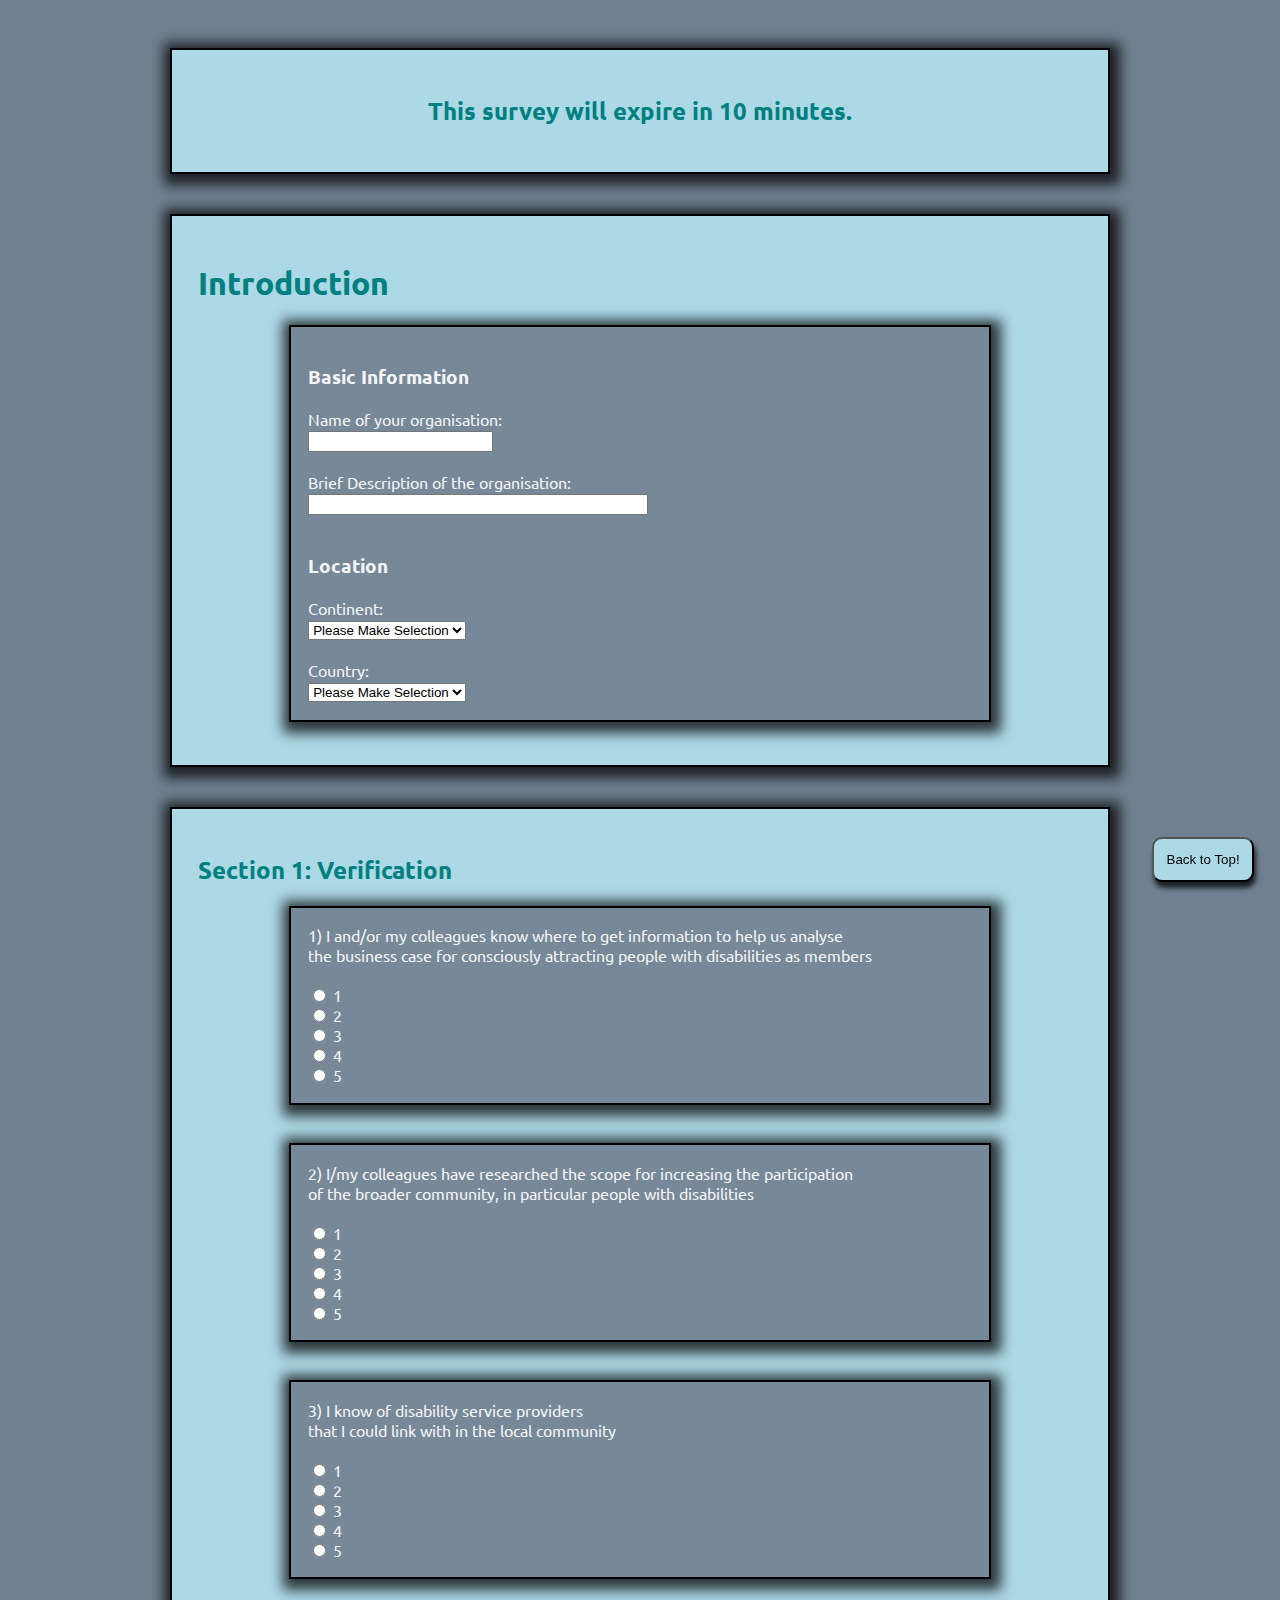
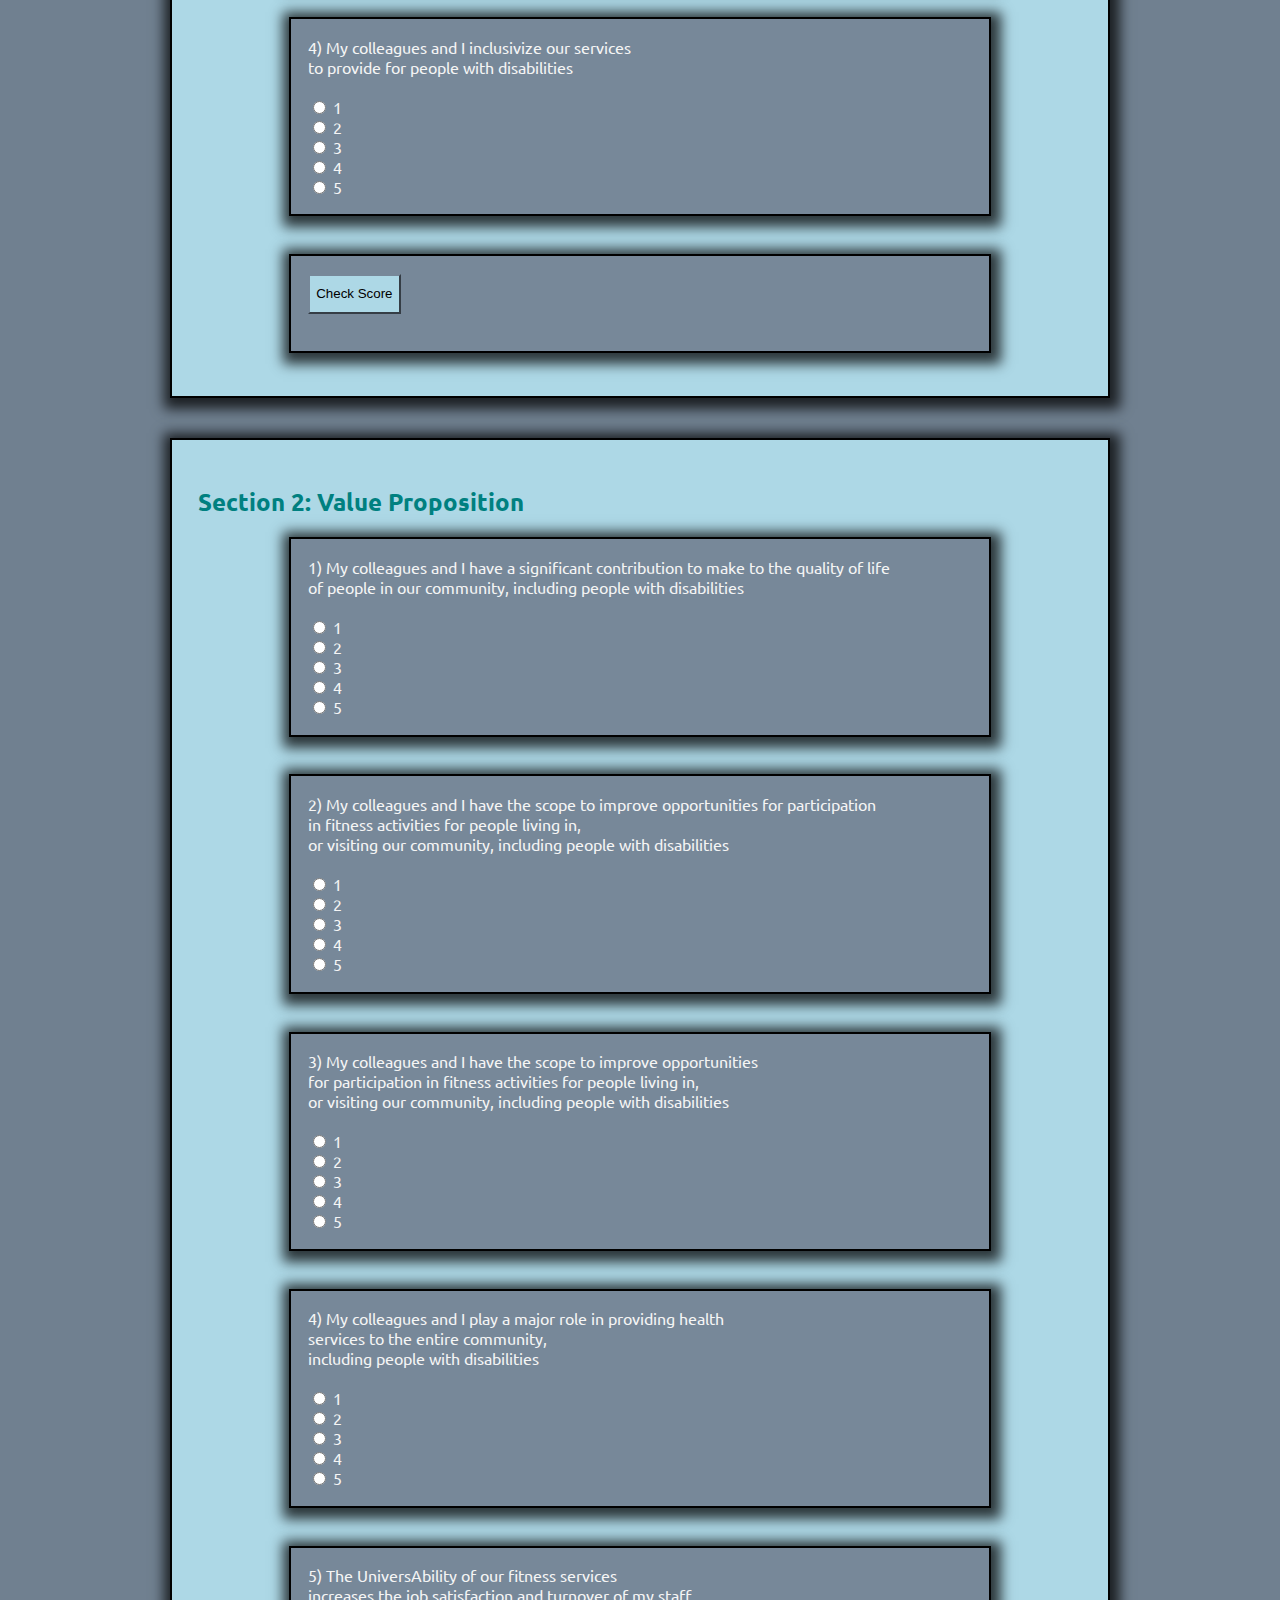
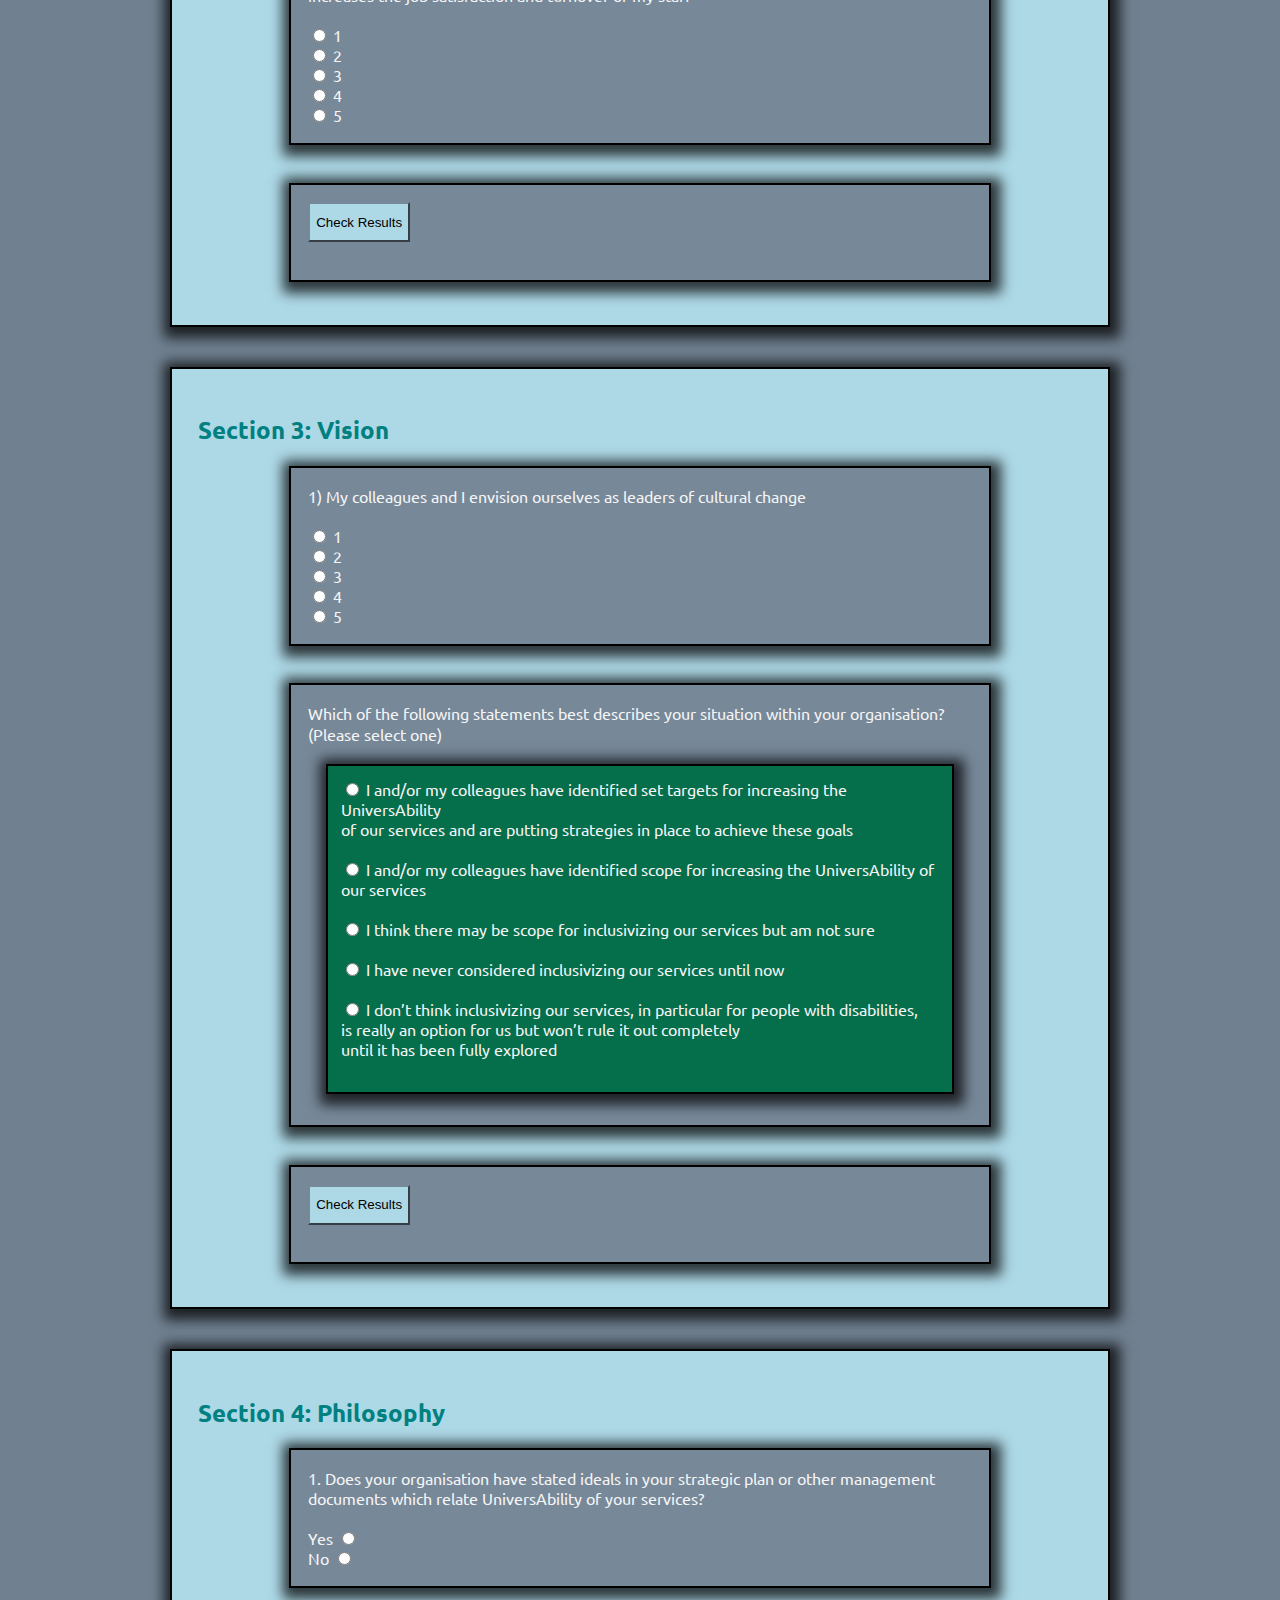
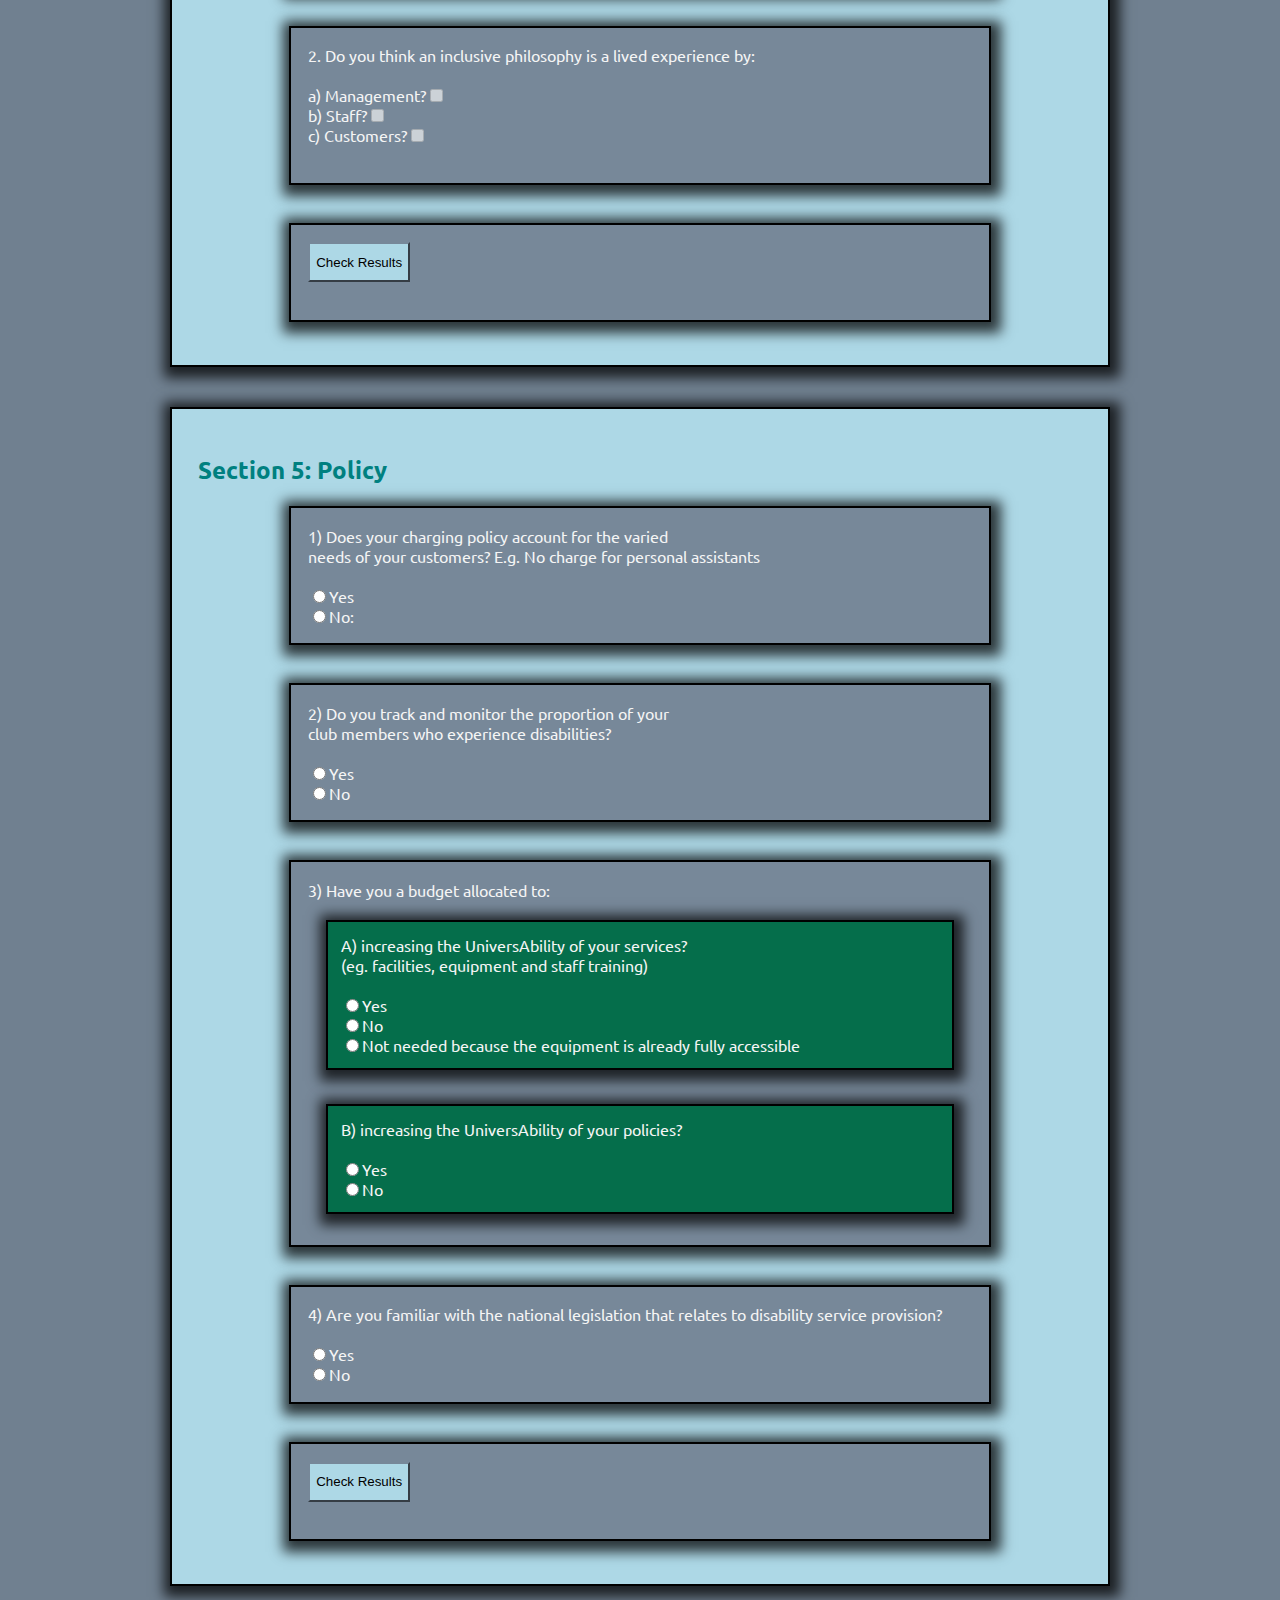
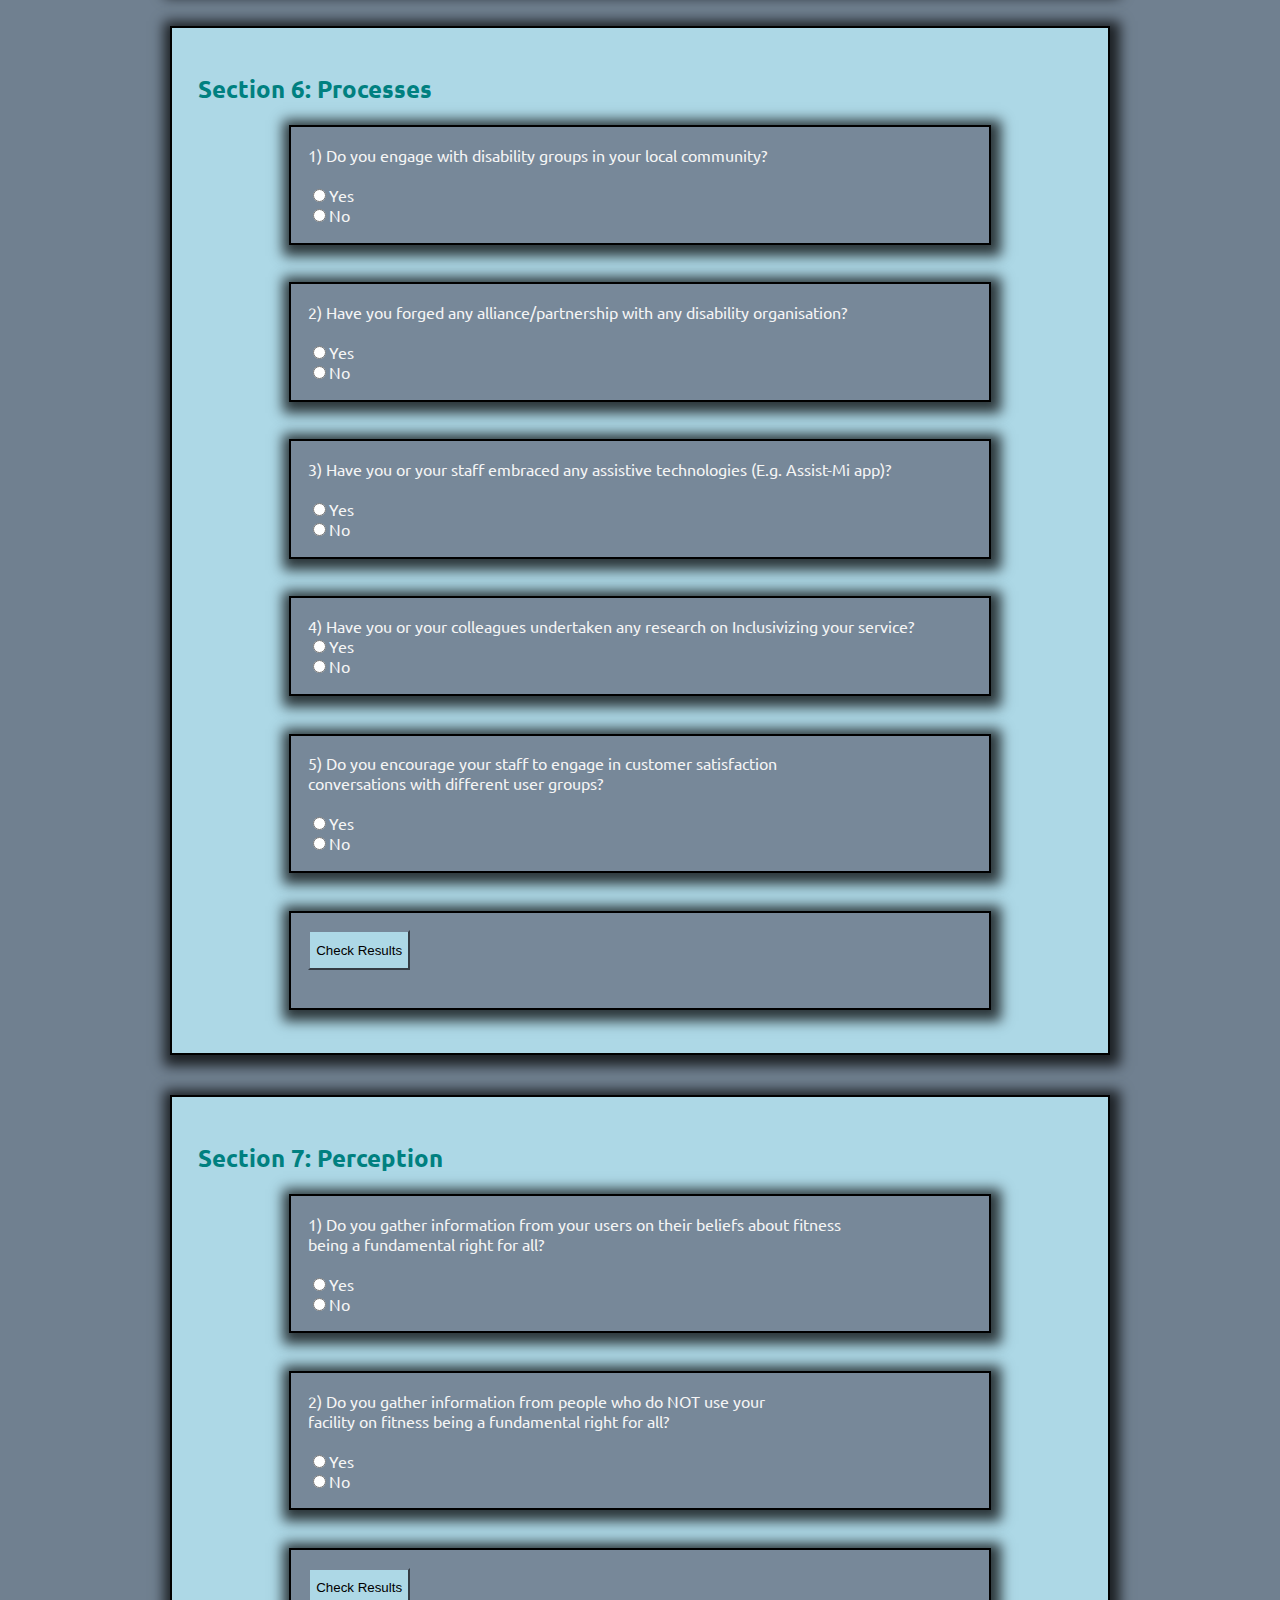
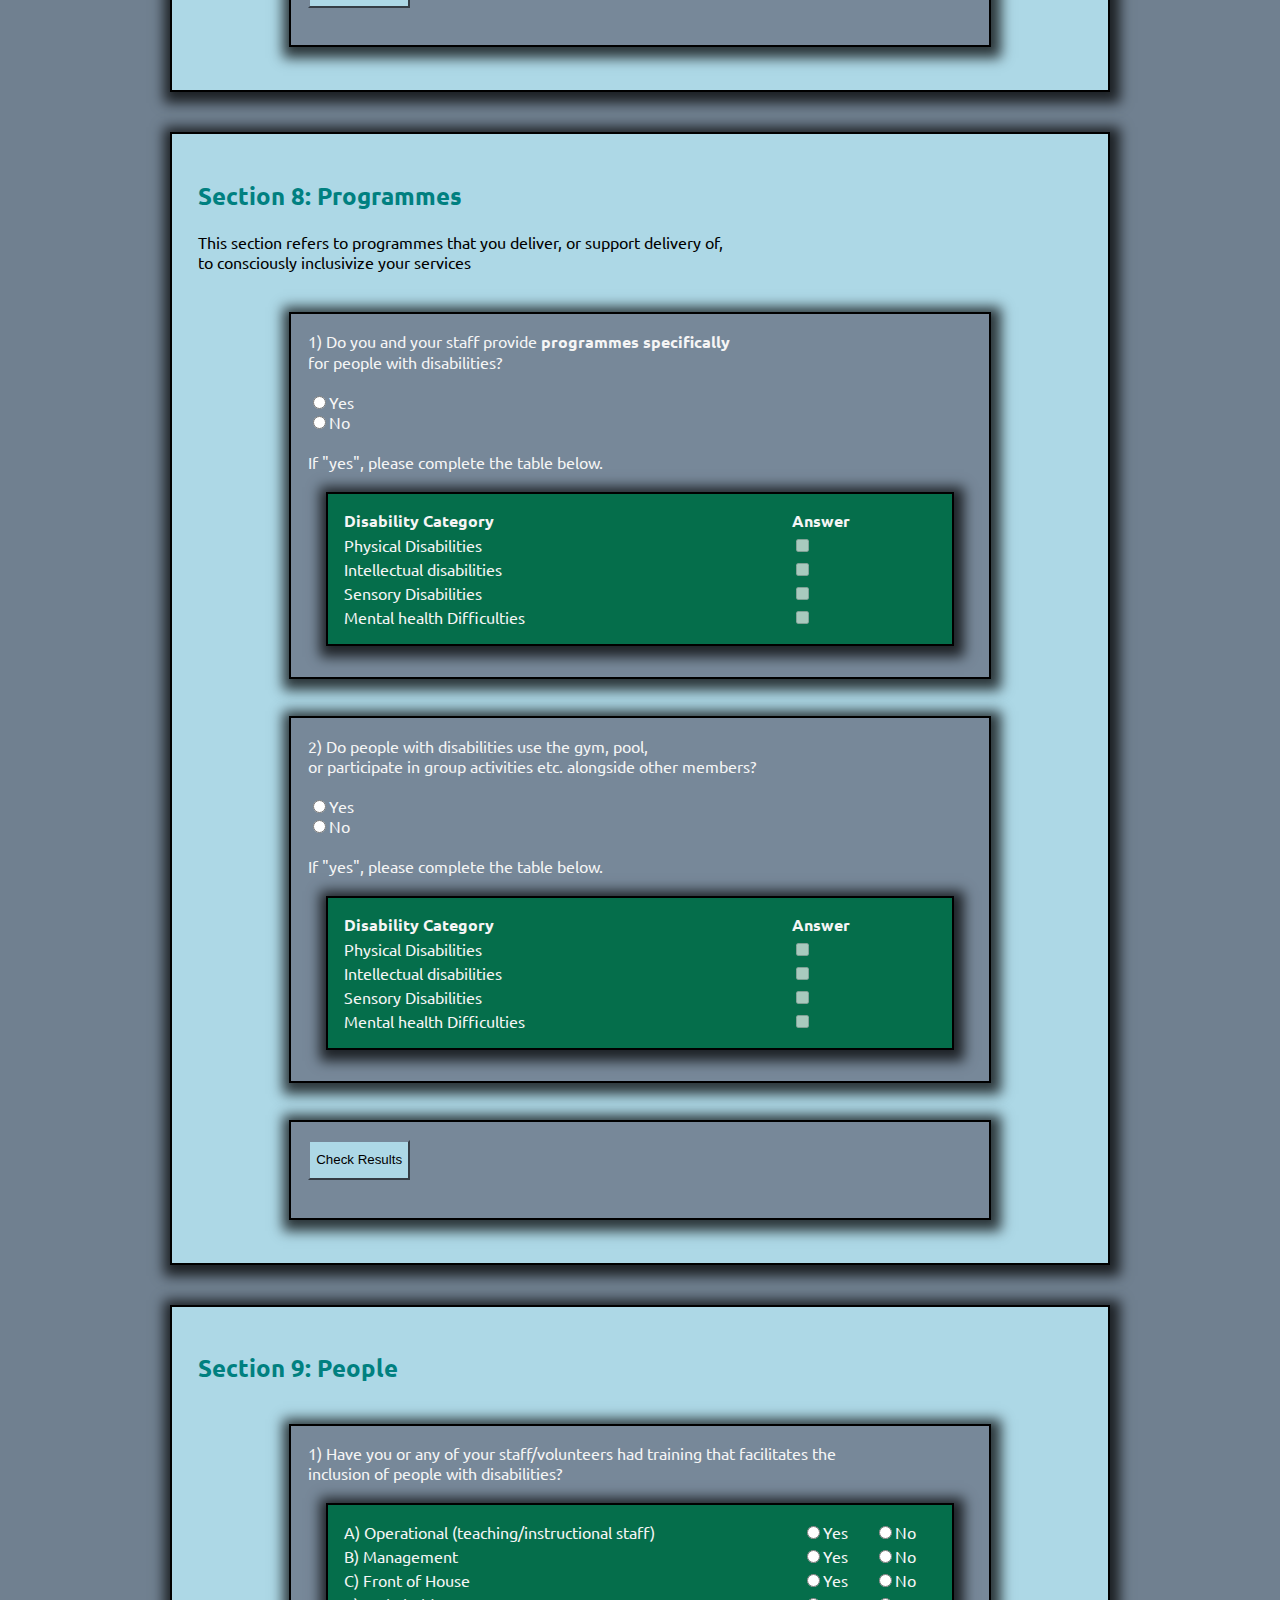
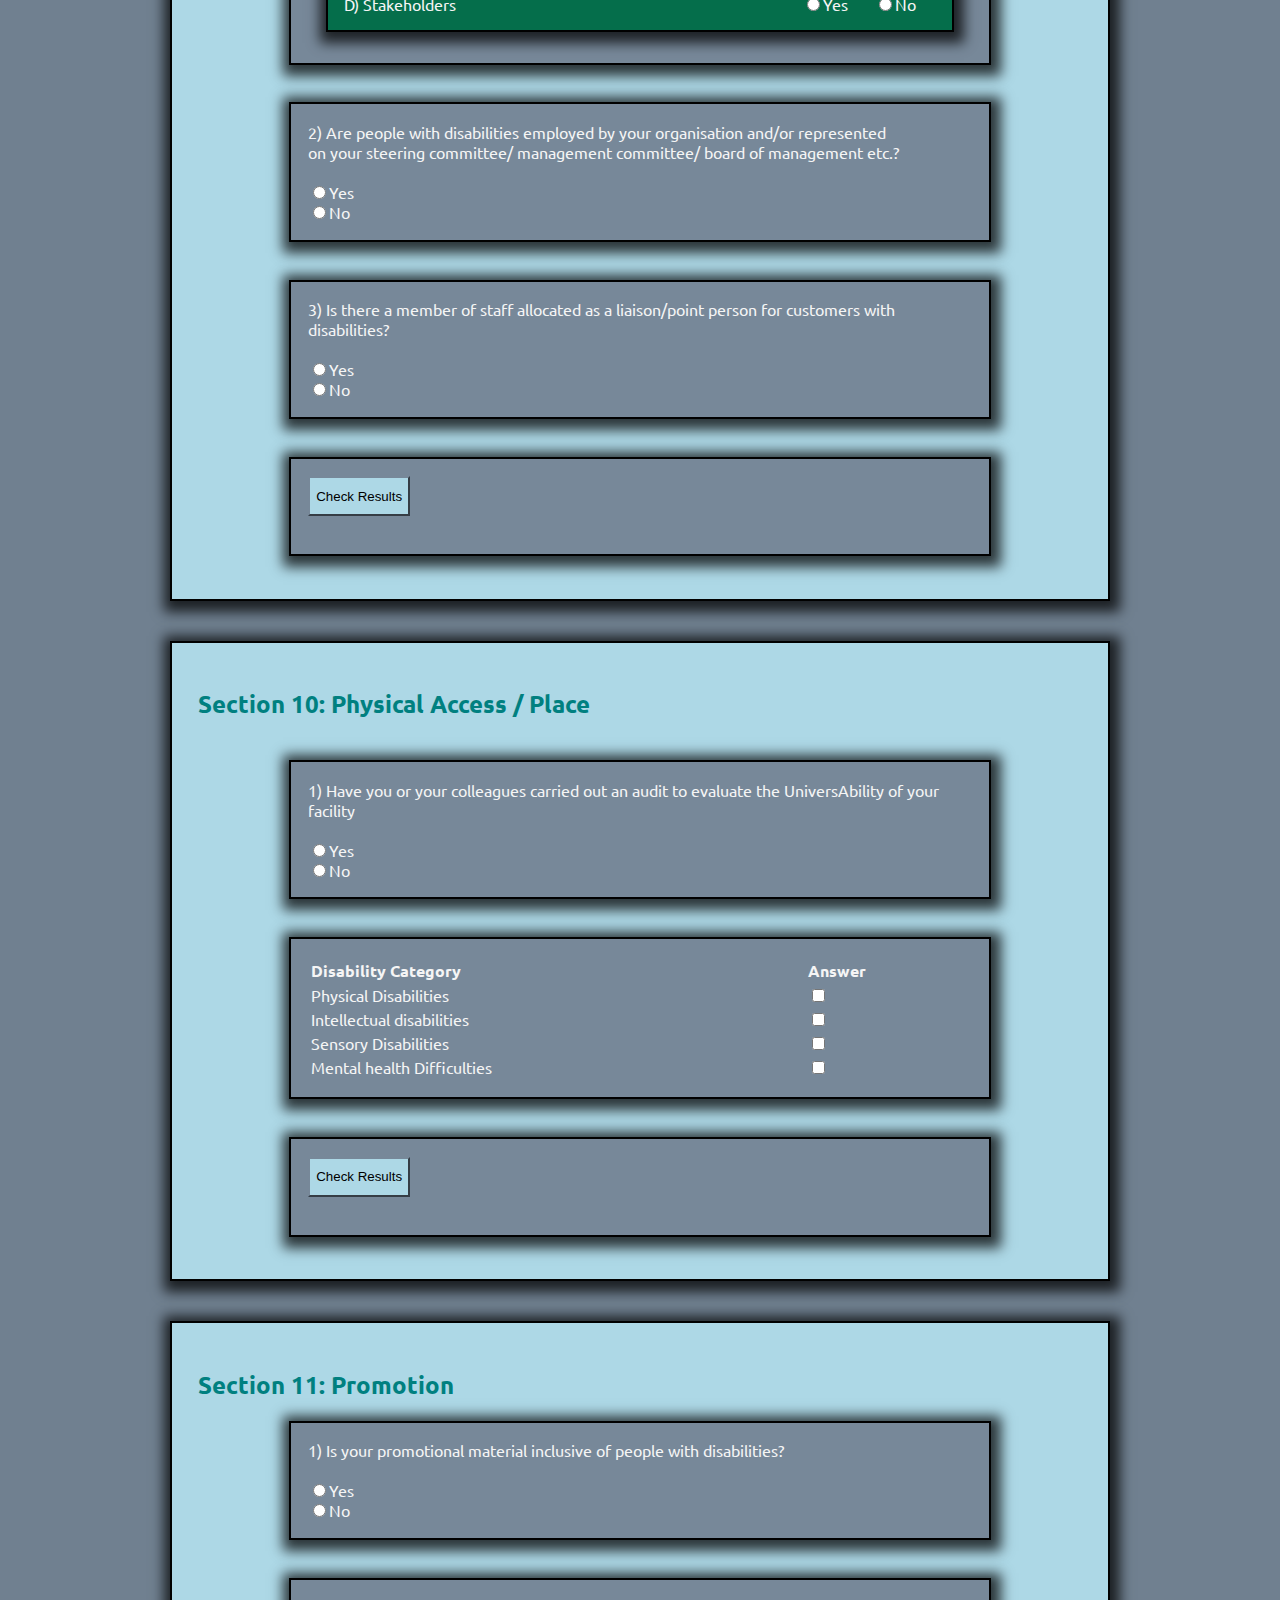
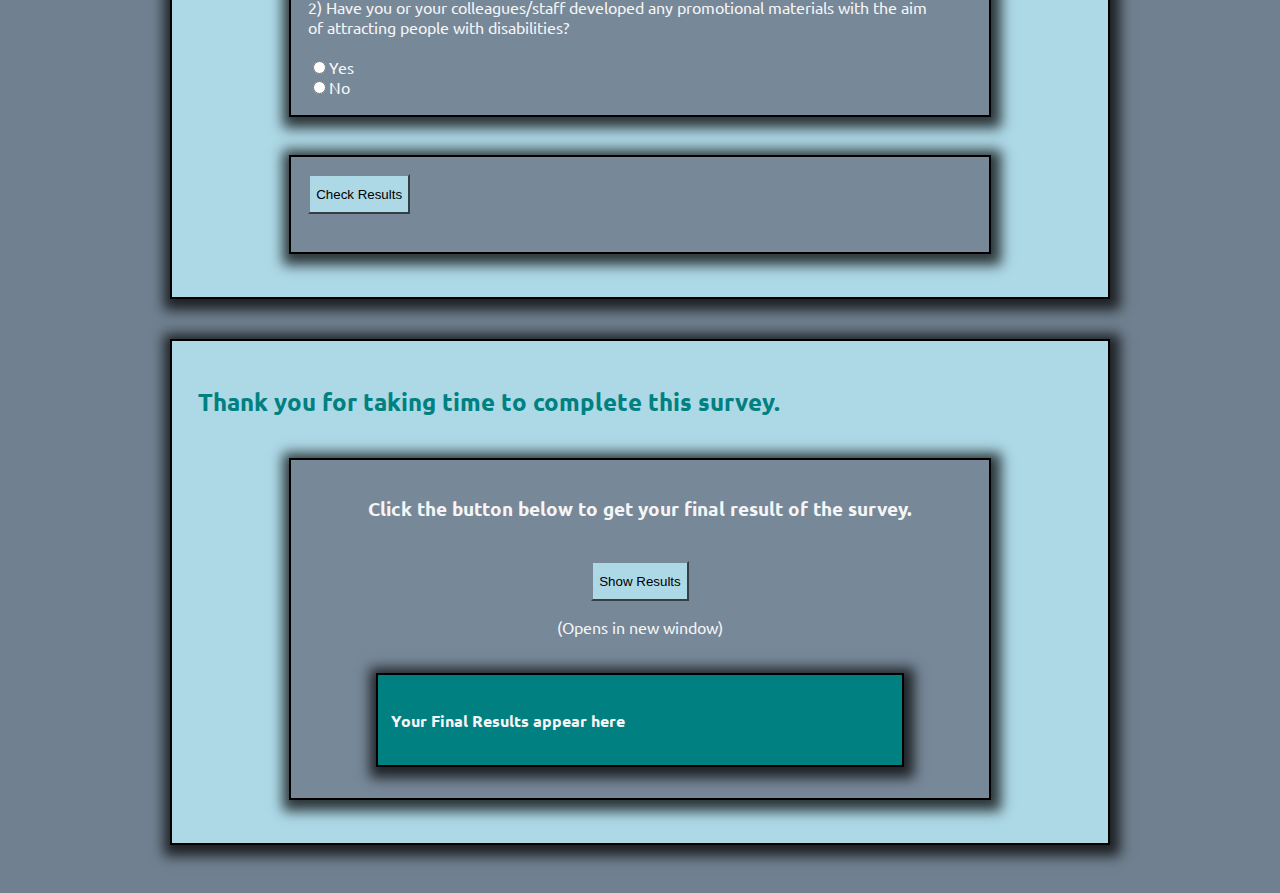
<file: index.html>
<!--/*HTML FILE FOR CLIENT SIDE SCRIPTING PROJECT-->

<!DOCTYPE html>
<html>
<head>
<title>Accessability Survey</title>

<link rel="stylesheet" type="text/css" href="css.css">

<!--Font from <fonts.google.com>-->
<link href="https://fonts.googleapis.com/css2?family=Ubuntu&display=swap" rel="stylesheet">

</head>
<body>
	<button id="back-to-top-btn">Back to Top!</button>
	<br/><br/>

	<div id="timerLabel">
		<h2>This survey will expire in 10 minutes.</h2>
	</div><br/><br/>

	<div id="divIntro">

		<h1>Introduction</h1>
		<div>
			<form name="introForm">
				<h3> Basic Information </h3>
				<label>
					Name of your organisation: &nbsp; <br/>
				</label><input type="text" name="txtIntroName" maxlength="50"><br/><br/>
				<label>
					Brief Description of the organisation: &nbsp; <br/>
				</label><input type="text" name="txtIntroDescription" maxlength="200" style="width: 50%"><br/><br/>
				<h3>Location</h3>
		
				<label>Continent: </label><br/>
				  <select id="continentSelect" onchange="fillCountries()">
					<option value="">Please Make Selection</option>
					<option value="Asia">Asia</option>
					<option value="Africa">Africa</option>
					<option value="Oceania">Oceania</option>
					<option value="Europe">Europe</option>
					<option value="North_America">North America</option>
					<option value="South_America">South America</option>
				  </select>
				  
				  <br/><br/>
				  <label>Country: </label><br/>
		
				  <select id="countrySelect">
					<option value="">Please Make Selection</option>
				  </select>
				</form>

		</div>
		
	</div>

	<br/><br/>
	<div id="section1">

		<h2> Section 1: Verification </h2>

		<div class="sec1q1">
			1) I and/or my colleagues know where to get information to help us analyse<br/>
			the business case for consciously attracting people with disabilities as
			members</br><br/>
			<input type="radio" name="section1q1" value="1">
			1
			</input></br>
			<input type="radio" name="section1q1" value="2">
			2
			</input></br>
			<input type="radio" name="section1q1" value="3">
			3
			</input></br>
			<input type="radio" name="section1q1" value="4">
			4
			</input></br>
			<input type="radio" name="section1q1" value="5">
			5
			</input>
			</br>
		</div>
		<br/>
		<div class="sec1q2">
			2) I/my colleagues have researched the scope for increasing the participation<br/>
			of the broader community, in particular people with disabilities</br><br/>
			<input type="radio" name="section1q2" value="1">
			1
			</input></br>
			<input type="radio" name="section1q2" value="2">
			2
			</input></br>
			<input type="radio" name="section1q2" value="3">
			3
			</input></br>
			<input type="radio" name="section1q2" value="4">
			4
			</input></br>
			<input type="radio" name="section1q2" value="5">
			5
			</input>
		</div>
		<br/>
		<div class="sec1q3">
			3) I know of disability service providers<br/>
			that I could link with in the local
			community</br><br/>
			<input type="radio" name="section1q3" value="1">
			1
			</input></br>
			<input type="radio" name="section1q3" value="2">
			2
			</input></br>
			<input type="radio" name="section1q3" value="3">
			3
			</input></br>
			<input type="radio" name="section1q3" value="4">
			4
			</input></br>
			<input type="radio" name="section1q3" value="5">
			5
			</input>
		</div>
		<br/>
		<div class="sec1q4">
			4) My colleagues and I inclusivize our services<br/>
			to provide for people with
			disabilities</br><br/>
			<input type="radio" name="section1q4" value="1">
			1
			</input></br>
			<input type="radio" name="section1q4" value="2">
			2
			</input></br>
			<input type="radio" name="section1q4" value="3">
			3
			</input></br>
			<input type="radio" name="section1q4" value="4">
			4
			</input></br>
			<input type="radio" name="section1q4" value="5">
			5
			</input>
		</div>
		<br/>
		
		<div id="section1Result">
			<input  id="section1Button" type="button" name="section1" value="Check Score" onclick="getSection1Results()">
			<br/>
			<br/>

			<!--WRITE RESULTS HERE-->
			
	
		</div>
	</div>
	
	<br/><br/>
	<div id="section2">
		<h2> Section 2: Value Proposition </h2>

		<div class="sec2q1">
			1) My colleagues and I have a significant contribution to make to the quality of life<br/>
			of people in our community, including people with disabilities</br><br/>
			<input type="radio" name="section2q1" value="1">
			1
			</input></br>
			<input type="radio" name="section2q1" value="2">
			2
			</input></br>
			<input type="radio" name="section2q1" value="3">
			3
			</input></br>
			<input type="radio" name="section2q1" value="4">
			4
			</input></br>
			<input type="radio" name="section2q1" value="5">
			5
			</input>
		</div>
		<br/>
		<div class="sec2q2">
			2) My colleagues and I have the scope to improve opportunities for participation<br/>
			in fitness activities for people living in,<br/>
			or visiting our community, including people with disabilities</br><br/>
			<input type="radio" name="section2q2" value="1">
			1
			</input></br>
			<input type="radio" name="section2q2" value="2">
			2
			</input></br>
			<input type="radio" name="section2q2" value="3">
			3
			</input></br>
			<input type="radio" name="section2q2" value="4">
			4
			</input></br>
			<input type="radio" name="section2q2" value="5">
			5
			</input>
		</div>
		<br/>
		<div class="sec2q3">
			3) My colleagues and I have the scope to improve opportunities<br/>
			for participation in fitness activities for people living in,<br/>
			or visiting our community, including people with disabilities<br/><br/>
			<input type="radio" name="section2q3" value="1">
			1
			</input></br>
			<input type="radio" name="section2q3" value="2">
			2
			</input></br>
			<input type="radio" name="section2q3" value="3">
			3
			</input></br>
			<input type="radio" name="section2q3" value="4">
			4
			</input></br>
			<input type="radio" name="section2q3" value="5">
			5
			</input>
		</div>
		<br/>
		<div class="sec2q4">
			4) My colleagues and I play a major role in providing health<br/>
			services to the entire community,<br/>
			including people with disabilities<br/><br/>
			<input type="radio" name="section2q4" value="1">
			1
			</input></br>
			<input type="radio" name="section2q4" value="2">
			2
			</input></br>
			<input type="radio" name="section2q4" value="3">
			3
			</input></br>
			<input type="radio" name="section2q4" value="4">
			4
			</input></br>
			<input type="radio" name="section2q4" value="5">
			5
			</input>
		</div>
		<br/>
		<div class="sec2q5">
			5) The UniversAbility  of our fitness services<br/>
			increases the job satisfaction and turnover of my staff<br/><br/>
			<input type="radio" name="section2q5" value="1">
			1
			</input></br>
			<input type="radio" name="section2q5" value="2">
			2
			</input></br>
			<input type="radio" name="section2q5" value="3">
			3
			</input></br>
			<input type="radio" name="section2q5" value="4">
			4
			</input></br>
			<input type="radio" name="section2q5" value="5">
			5
			</input>
		</div>
		<br/>
		
		<div id="section2Result">
			<input id="section2Button" type="button" name="section2" value="Check Results" onclick="getSection2Results()">
			<br/>
			<br/>

		</div>
	</div>
	<br/><br/>
	<div id="section3">

		<h2> Section 3: Vision </h2>
		
		<div class="sec3q1">
			1) My colleagues and I envision ourselves as leaders of cultural change<br/><br/>
			<input type="radio" name="section3q1" value="1">
			1
			</input></br>
			<input type="radio" name="section3q1" value="2">
			2
			</input></br>
			<input type="radio" name="section3q1" value="3">
			3
			</input></br>
			<input type="radio" name="section3q1" value="4">
			4
			</input></br>
			<input type="radio" name="section3q1" value="5">
			5
			</input>
			<br/>
		</div>
		<br/>
		<div class="sec3q2">

			Which of the following statements best describes your situation within your organisation? <b></b>(Please select one)<br/><br/>
			<div class="innerQuestions">

				<input type="radio" name="section3q2" id="sec3q2A" value="5"></input>
				I and/or my colleagues have identified set targets for increasing the UniversAbility<br/>
				of our services and are putting strategies in place to achieve these goals<br/><br/>

				<input type="radio" name="section3q2" id="sec3q2B" value="4"></input>
				I and/or my colleagues have identified scope for increasing the UniversAbility  of our services<br/><br/>

				<input type="radio" name="section3q2" id="sec3q2C" value="3"></input>
				I think there may be scope for inclusivizing our services but am not sure<br/><br/>

				<input type="radio" name="section3q2" id="sec3q2D" value="2"></input>
				I have never considered inclusivizing our services until now<br/><br/>

				<input type="radio" name="section3q2" id="sec3q2E" value="1"></input>
				I don’t think inclusivizing our services, in particular for people with disabilities,<br/>
				is really an option for us but won’t rule it out completely<br/>
				until it has been fully explored<br/><br/>

			</div>

		</div>
		<br/>
		
		<div id="section3Result">
			<input id="section3Button" type="button" name="section3" value="Check Results" onclick="getSection3Results()">
		<br/><br/>

		</div>
		</div>
		<br/><br/>

		<div id="Section4">
		<h2> Section 4: Philosophy </h2>
		
		<div class="sec4q1">
			1. Does your organisation have stated ideals in your strategic plan or other management</br>
			documents which relate UniversAbility of your services?</br><br/>
			Yes <input id="section4q1_yes" type="radio" name="section4q1" value="10" onchange="section4Check();"></input>&nbsp;<br/>
			No <input id="section4q1_no" type="radio" name="section4q1" value="0" onchange="section4Check()"></input>
			</br>
		</div></br>
		<div class="sec4q2">
			2. Do you think an inclusive philosophy is a lived experience by:</br><br/>
			a) Management?<input type="checkbox" id="sec4check1" value="10" name="section4q2" disabled="true"></input>&nbsp;<br/>
			b) Staff?<input type="checkbox" id="sec4check2" value="10" name="section4q2" disabled="true"></input>&nbsp;<br/>
			c) Customers?<input type="checkbox" id="sec4check3" value="10" name="section4q2" disabled="true"></input><br/>
			</br>
		</div></br>
		
		<div id="section4Result">
			<input id="section4Button" type="button" name="section4" value="Check Results" onclick="getSection4Results()"><br/><br/>

		</div>
		</div>
		<br/>
		<br/>


		<div id="section5">
			<h2> Section 5: Policy </h2>
			
			<div class="sec5q1">
				1) Does your charging policy account for the varied <br/>
				needs of your customers? E.g. No charge for personal assistants<br/><br/>
				<input type="radio" name="section5q1" id="sec5q1_yes" value="10"></input><label>Yes</label><br/>
				<input type="radio" name="section5q1" id="sec5q1_no" value="0"><label>No:</label></input>
			</div>
			<br/>
			<div class="sec5q2">
				2) Do you track and monitor the proportion of your <br/>
				club members who experience disabilities? <br/><br/>
				<input type="radio" name="section5q2" id="sec5q2_yes" value="10"></input><label>Yes</label><br/>
				<input type="radio" name="section5q2" id="sec5q2_no" value="0"></input><label>No</label>
			</div>
			<br/>
			<div class="sec5q3">
				3) Have you a budget allocated to: <br/> <br/>
				<div class="innerQuestions sec5q3A">
					A) increasing the UniversAbility of your services?<br/> 
					(eg. facilities, equipment and staff
					training) <br/><br/>
					<input type="radio" name="section5q3A" id="sec5q3A_yes" value="10"></input><label>Yes</label><br/>
					<input type="radio" name="section5q3A" id="sec5q3A_no" value="0"></input><label>No</label><br/>
					<input type="radio" name="section5q3A" id="sec5q3A_irrelevant" value="10"></input><label>Not needed because the 
					equipment is already fully accessible</label><br/>
				</div>
				<br>
				<div class="innerQuestions sec5q3B">
					B) increasing the UniversAbility  of your policies? <br/><br/>
					<input type="radio" name="section5q3B" id="sec5q3B_yes" value="10"></input><label>Yes</label><br/>
					<input type="radio" name="section5q3B" id="sec5q3B_no" value="0"></input><label>No</label><br/>
				</div>
			</div>
			<br/>
			<div class="sec5q4">
				4) Are you familiar with the national legislation that relates to disability service provision? <br/><br/>
				<input type="radio" name="section5q4" id="sec5q4_yes" value="10"></input><label>Yes</label><br/>
				<input type="radio" name="section5q4" id="sec5q4_no" value="0"></input><label>No</label><br/>
			</div>
			<br/>
			<div id="section5Result">
				<input id="section5Button" type="button" name="section5" value="Check Results" onclick="getSection5Results()"><br/><br/>
	
			</div>

		</div>
		<br/>
		<br/>
		<div id="section6">
			<h2> Section 6: Processes </h2>

			<div class="sec6q1">
				1)  Do you engage with disability groups in your local community? <br/><br/>
				<input type="radio" name="section6q1" value="10" id="sec6q1_yes"></input><label>Yes</label><br/>
				<input type="radio" name="section6q1" value="0" id="sec6q1_no"></input><label>No</label><br/>
			</div>
			<br>
			<div class="sec6q2">
				2) Have you forged any alliance/partnership with any disability organisation? <br/><br/>
				<input type="radio" name="section6q2" value="10" id="sec6q2_yes"></input><label>Yes</label><br/>
				<input type="radio" name="section6q2" value="0" id="sec6q2_no"></input><label>No</label><br/>
			</div>
			<br>
			<div class="sec6q3">
				3) Have you or your staff embraced any assistive technologies (E.g. Assist-Mi app)? <br/><br/>
				<input type="radio" name="section6q3" value="10" id="sec6q3_yes"></input><label>Yes</label><br/>
				<input type="radio" name="section6q3" value="0" id="sec6q3_no"></input><label>No</label><br/>
			</div>
			<br>
			<div class="sec6q4">
				4)  Have you or your colleagues undertaken any research on Inclusivizing your service? <br/>
				<input type="radio" name="section6q4" value="10" id="sec6q4_yes"></input><label>Yes</label><br/>
				<input type="radio" name="section6q4" value="0" id="sec6q4_no"></input><label>No</label><br/>
			</div>
			<br>
			<div class="sec6q5">
				5) Do you encourage your staff to engage in customer satisfaction<br/>
				conversations with
				different user groups? <br/><br/>
				<input type="radio" name="section6q5" value="10" id="sec6q5_yes"></input><label>Yes</label><br/>
				<input type="radio" name="section6q5" value="0" id="sec6q5_no"></input><label>No</label><br/>
			</div>
			<br>
			<div id="section6Result">
				<input id="section6Button" type="button" name="section6" value="Check Results" onclick="getSection6Results()"><br/><br/>
	
			</div>

		</div>
		<br/>
		<br/>
		<div id="section7">

			<h2> Section 7: Perception </h2>

			<div class="sec7q1">

				1) Do you gather information from your users on their beliefs about fitness<br/>
				being a fundamental right for all?<br/><br/>
				<input type="radio" name="section7q1" value="10" id="sec7q1_yes"></input><label>Yes</label><br/>
				<input type="radio" name="section7q1" value="0" id="sec7q1_no"></input><label>No</label><br/>

			</div>
			<br/>

			<div class="sec7q2">

				2) Do you gather information from people who do NOT use your</br>
				facility on fitness being a fundamental right for all?<br/><br/>
				<input type="radio" name="section7q2" value="10" id="sec7q2_yes"></input><label>Yes</label><br/>
				<input type="radio" name="section7q2" value="0" id="sec7q2_no"></input><label>No</label><br/>

			</div>
			<br/>
			<div id="section7Result">
				<input id="section7Button" type="button" name="section7" value="Check Results" onclick="getSection7Results()"><br/><br/>
	
			</div>

		</div>
		<br/>
		<br/>
		<div id="section8">

			<h2> Section 8: Programmes </h2>

			This section refers to programmes that you deliver, or support delivery of,<br/>
			to consciously inclusivize your services

			<br/><br/><br/>
			<div class="sec8q1">

				1) Do you and your staff provide <b>programmes specifically</b><br/>
				for people with disabilities?<br/><br/>
				<input type="radio" name="section8q1" id="sec8q1_yes" value="0" onchange="section8Q1Check()"></input><label>Yes</label><br/>
				<input type="radio" name="section8q1" id="sec8q1_no" value="0" onchange="section8Q1Check()"></input><label>No</label><br/>

				<br/>

				If "yes", please complete the table below. <br/><br/>

				<div class="innerQuestions sec8q1A">

					<table style="width:100%">
						<tr>
						  	<th align="left">Disability Category</th>
						  	<th align="left">Answer</th>
						</tr>
						<tr>
						  	<td>Physical Disabilities</td>
						  	<td align="left"><input type="checkbox" name="sec8q1check" id="section8q1check1" value="10" disabled="true"></td>
						</tr>
						<tr>
						  	<td>Intellectual disabilities</td>
						  	<td align="left"><input type="checkbox" name="sec8q1check" id="section8q1check2" value="10" disabled="true"></td>
						</tr>
						<tr>
						  	<td>Sensory Disabilities</td>
						  	<td align="left"><input type="checkbox" name="sec8q1check" id="section8q1check3" value="10" disabled="true"></td>
						</tr>
						<tr>
							<td>Mental health Difficulties</td>
							<td align="left"><input type="checkbox" name="sec8q1check" id="section8q1check4" value="10" disabled="true"></td>
						</tr>
					  </table>

				</div>

			</div>
			<br/>
			<div class="sec8q2">
				2) Do people with disabilities use the gym, pool,<br/>
				or participate in group activities etc. alongside other members? <br/><br/>
				<input type="radio" name="section8q2" value="0" id="sec8q2_yes" onchange="section8Q2Check()"></input><label>Yes</label><br/>
				<input type="radio" name="section8q2" value="0" id="sec8q2_no" onchange="section8Q2Check()"></input><label>No</label><br/>

				<br/>

				If "yes", please complete the table below. <br/><br/>

				<div class="innerQuestions sec8q2A">

					<table style="width:100%">
						<tr>
						  	<th align="left">Disability Category</th>
						  	<th align="left">Answer</th>
						</tr>
						<tr>
						  	<td>Physical Disabilities</td>
						  	<td align="left"><input type="checkbox" name="sec8q2check" id="section8q2check1" value="10" disabled="true"></td>
						</tr>
						<tr>
						  	<td>Intellectual disabilities</td>
						  	<td align="left"><input type="checkbox" name="sec8q2check" id="section8q2check2" value="10" disabled="true"></td>
						</tr>
						<tr>
						  	<td>Sensory Disabilities</td>
						  	<td align="left"><input type="checkbox" name="sec8q2check" id="section8q2check3" value="10" disabled="true"></td>
						</tr>
						<tr>
							<td>Mental health Difficulties</td>
							<td align="left"><input type="checkbox" name="sec8q2check" id="section8q2check4" value="10" disabled="true"></td>
						</tr>
					  </table>

				</div>

			</div>
			<br/>
			<div id="section8Result">
				<input id="section8Button" type="button" name="section8" value="Check Results" onclick="getSection8Results()"><br/><br/>
	
			</div>

		</div> <!--section 8 end-->
		<br/>
		<br/>
		<div id="section9">

			<h2> Section 9: People</h2>
			<br/>
			<div>
				1) Have you or any of your staff/volunteers had training that facilitates the<br/>
				inclusion of people with disabilities?<br/><br/>

				<div class="innerQuestions sec9q1">

					<table style="width:100%">
					
						<tr>
					  		<td>A) Operational (teaching/instructional staff)</td>
					  		<td align="left"><input type="radio"  name="s9q1pa" id="section9q1partAYes" value="10">Yes</td>
					  		<td align="left"><input type="radio" name="s9q1pa" id="section9q1partANo" value="0">No</td>
						</tr>
						<tr>
					  		<td>B) Management</td>
					  		<td align="left"><input type="radio" name="s9q1pb" id="section9q1partBYes" value="10">Yes</td>
					  		<td align="left"><input type="radio" name="s9q1pb" id="section9q1partBNo" value="0">No</td>
						</tr>
						<tr>
					  		<td>C) Front of House</td>
					  		<td align="left"><input type="radio" name="s9q1pc" id="section9q1partCYes" value="10">Yes</td>
					  		<td align="left"><input type="radio" name="s9q1pc" id="section9q1partCNo" value="0">No</td>
						</tr>
						<tr>
							<td>D) Stakeholders</td>
							<td align="left"><input type="radio" name="s9q1pd" id="section9q1partCYes" value="10">Yes</td>
							<td align="left"><input type="radio" name="s9q1pd" id="section9q1partCNo" value="0">No</td>
					  	</tr>
				  	</table>

				</div>
			</div>
			<br/>
			<div class="sec9q2">
				2) Are people with disabilities employed by your organisation and/or represented<br/>
				on your steering committee/ management committee/ board of management etc.?<br/><br/>
				<input type="radio" name="section9q2" id="sec9q2_yes" value="10"></input><label>Yes</label><br/>
				<input type="radio" name="section9q2" id="sec9q2_no" value="0"></input><label>No</label><br/>
			</div>
			<br/>
			<div class="sec9q3">
				3) Is there a member of staff allocated as a liaison/point person for customers with disabilities?<br/><br/>
				<input type="radio" name="section9q3" id="sec9q3_yes" value="10"></input><label>Yes</label><br/>
				<input type="radio" name="section9q3" id="sec9q3_no" value="0"></input><label>No</label><br/>
			</div>
			<br/>
			<div id="section9Result">
				<input id="section9Button" type="button" name="section9" value="Check Results" onclick="getSection9Results()"><br/><br/>
	
			</div>
		</div>
		<br/><br/>
		<div id="section10">

			<h2> Section 10: Physical Access / Place </h2><br/>
			<div class="sec10q1">

				1) Have you or your colleagues carried out an audit to evaluate the UniversAbility  of your facility<br/><br/>
				<input type="radio" name="section10q1" value="10" id="sec10q1_yes"></input><label>Yes</label><br/>
				<input type="radio" name="section10q1" value="0" id="sec10q1_no"></input><label>No</label><br/>

			</div>
			<br/>
			<div class="sec10q2">
				<table style="width:100%">
					<tr>
						<th align="left">Disability Category</th>
						<th align="left">Answer</th>
					</tr>
					<tr>
						<td>Physical Disabilities</td>
						<td align="left"><input type="checkbox" name="s10q2" id="section10q2Check1" value="10"></td>
					</tr>
					<tr>
						<td>Intellectual disabilities</td>
						<td align="left"><input type="checkbox" name="s10q2" id="section10q2check2" value="10"></td>
					</tr>
					<tr>
						<td>Sensory Disabilities</td>
						<td align="left"><input type="checkbox" name="s10q2" id="section10q2check3" value="10"></td>
					</tr>
					<tr>
						<td>Mental health Difficulties</td>
						<td align="left"><input type="checkbox" name="s10q2" id="section10q2check4" value="10"></td>
					</tr>
				</table>
			</div>
			<br/>
				<div id="section10Result">
					<input id="section10Button" type="button" name="section10" value="Check Results" onclick="getSection10Results()"><br/><br/>
	
				</div>
		</div>
		<br/><br/>
		<div id="section11">

			<h2> Section 11: Promotion </h2>
			<div class="sec11q1">

				1) Is your promotional material inclusive of people with disabilities?<br/><br/>
				<input type="radio" name="section11q1" value="10" id="sec11q1_yes"></input><label>Yes</label><br/>
				<input type="radio" name="section11q1" value="0" id="sec11q1_no"></input><label>No</label><br/>

			</div>
			<br/>
			<div class="sec11q2">

				2) Have you or your colleagues/staff developed any promotional materials with the aim<br/>
				of attracting people with disabilities? <br/><br/>
				<input type="radio" name="section11q2" value="10" id="sec11q2_yes"></input><label>Yes</label><br/>
				<input type="radio" name="section11q2" value="0" id="sec11q2_no"></input><label>No</label><br/>

			</div>
			<br/>
			<div id="section11Result">
				<input id="section11Button" type="button" name="section11" value="Check Results" onclick="getSection11Score()"><br/><br/>
			</div>

		</div>
		<br/>
		<br/>

		<div id="final_score">

			<h2>Thank you for taking time to complete this survey.</h2><br/>

			<div id="finalScoreButton">

				<h3>Click the button below to get your final result of the survey.</h3>
				<br/>
				<input type="button" value="Show Results" onclick="getFinalScore()">
				<p>(Opens in new window)</p><br/>
				<div class="finalScoreResult">

					<h4 id="finalH4">Your Final Results appear here</h4>

				</div>

			</div>

		</div>

		<br/><br/>
		
	</div>

</body>

<script src="javascript.js"> </script>

</html>
</file>
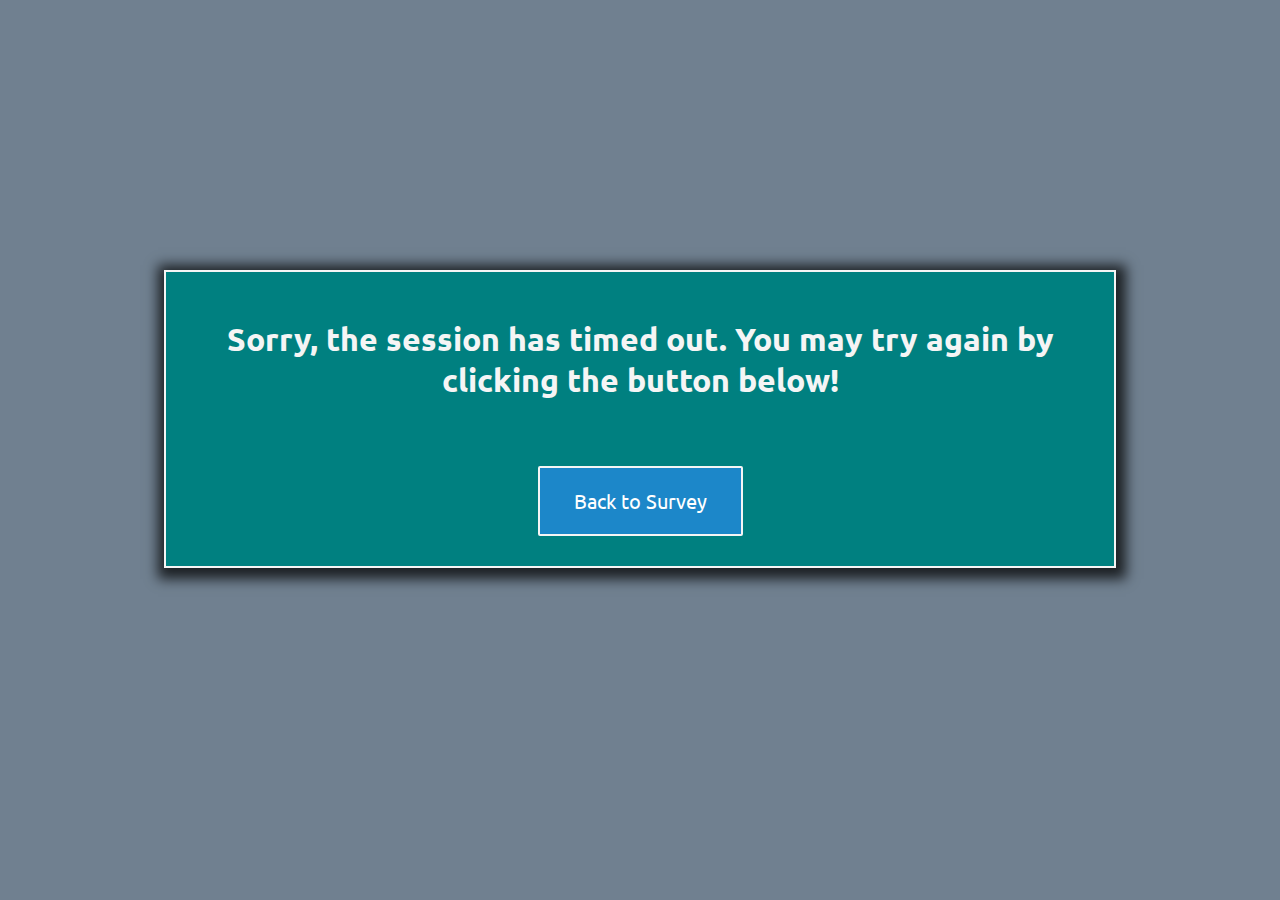
<file: timeout.html>
<!DOCTYPE html>
<html lang="en">
<head>
    <meta charset="UTF-8">
    <title>Session expired!</title>

    <link rel="stylesheet" type="text/css" href="timeout.css">

    <!--Font from <fonts.google.com>-->
    <link href="https://fonts.googleapis.com/css2?family=Ubuntu&display=swap" rel="stylesheet">

</head>
<body>
    
    <div id="timeoutMessage">

        <h1>Sorry, the session has timed out. You may try again by clicking the button below!</h1>

        <br/></br>

        <a href="index.html" id="backButton">Back to Survey</a>

    </div>

</body>
</html>
</file>
<file: css.css>
/*CSS FILE FOR CLIENT SIDE SCRIPTING PROJECT*/

/*html {
    scroll-behavior: smooth;
}*/

/*Font from <fonts.google.com>*/
body {
    font-family: 'Ubuntu', sans-serif;
    background-color: #708090;
}

/*Box shadow code from <https://www.cssmatic.com/box-shadow>*/
div {
    border-width: 2px;
    border-style: solid;
    margin-left: auto;
    margin-right:  auto;
    width: 70%;
    padding: 2%;
    background-color: #add8e6;
    -webkit-box-shadow: 2px 3px 12px 8px rgba(0,0,0,0.75);
    -moz-box-shadow: 2px 3px 12px 8px rgba(0,0,0,0.75);
    box-shadow: 2px 3px 12px 8px rgba(0,0,0,0.75);
}

div h1 {
    color: #008080;
}

div h2 {
    color: #008080;
}

div div {
    border-width: 2px;
    border-style: solid;
    border-color: #000000;
    background-color: #778899;
    width: 75%;
    padding: 2%;
    color: #f5f5f5;
    margin-bottom: 2%;
}

input[type=button] {
    background-color: #add8e6;
    height: 40px;
    border-color: #778899;
    box-shadow: false;
}

.innerQuestions {
    border-width: 2px;
    border-style: solid;
    border-color: #000000;
    background-color: rgb(5, 110, 75);
    width: 90%;
    color: #f5f5f5;
    margin-bottom: 2%;
}

#finalScoreButton {
    text-align: center;
}

#finalScoreButton div {
    background-color: #008080;
    text-align: left;
}

#back-to-top-btn {
    position: fixed;
    bottom: 2%;
    right: 2%;
    background-color: #add8e6;
    border-color: #000000;
    border-radius: 10px;
    padding: 1%;
    -webkit-box-shadow: 2px 6px 5px 0px rgba(0,0,0,0.75);
    -moz-box-shadow: 2px 6px 5px 0px rgba(0,0,0,0.75);
    box-shadow: 2px 6px 5px 0px rgba(0,0,0,0.75);
    display: block;
}

#back-to-top-btn:hover, #back-to-top-btn:focus {
    background-color: rgb(5, 110, 75);
}

#timerLabel {
    text-align: center;
}
</file>
<file: timeout.css>
/*Font from <fonts.google.com>*/
body {
    font-family: 'Ubuntu', sans-serif;
    background-color: #708090;
}

#timeoutMessage {
    border-width: 2px;
    border-style: solid;
    margin-left: auto;
    margin-right:  auto;
    width: 70%;
    padding: 2%;
    -webkit-box-shadow: 2px 3px 12px 8px rgba(0,0,0,0.75);
    -moz-box-shadow: 2px 3px 12px 8px rgba(0,0,0,0.75);
    box-shadow: 2px 3px 12px 8px rgba(0,0,0,0.75);
    background-color: #008080;
    position: absolute; 
    left: 0; 
    right: 0; 
    top: 30%;
    color: #f5f5f5;
    text-align: center;
}

#backButton {
    background-color: #1c87c9;
    border: none;
    color: #ffffff;
    padding: 20px 34px;
    text-align: center;
    text-decoration: none;
    display: inline-block;
    font-size: 20px;
    margin: 4px 2px;
    border-radius: 2px;
    border-style: solid;
    border-color: #f5f5f5;
    border-width: 2px;
}
</file>
